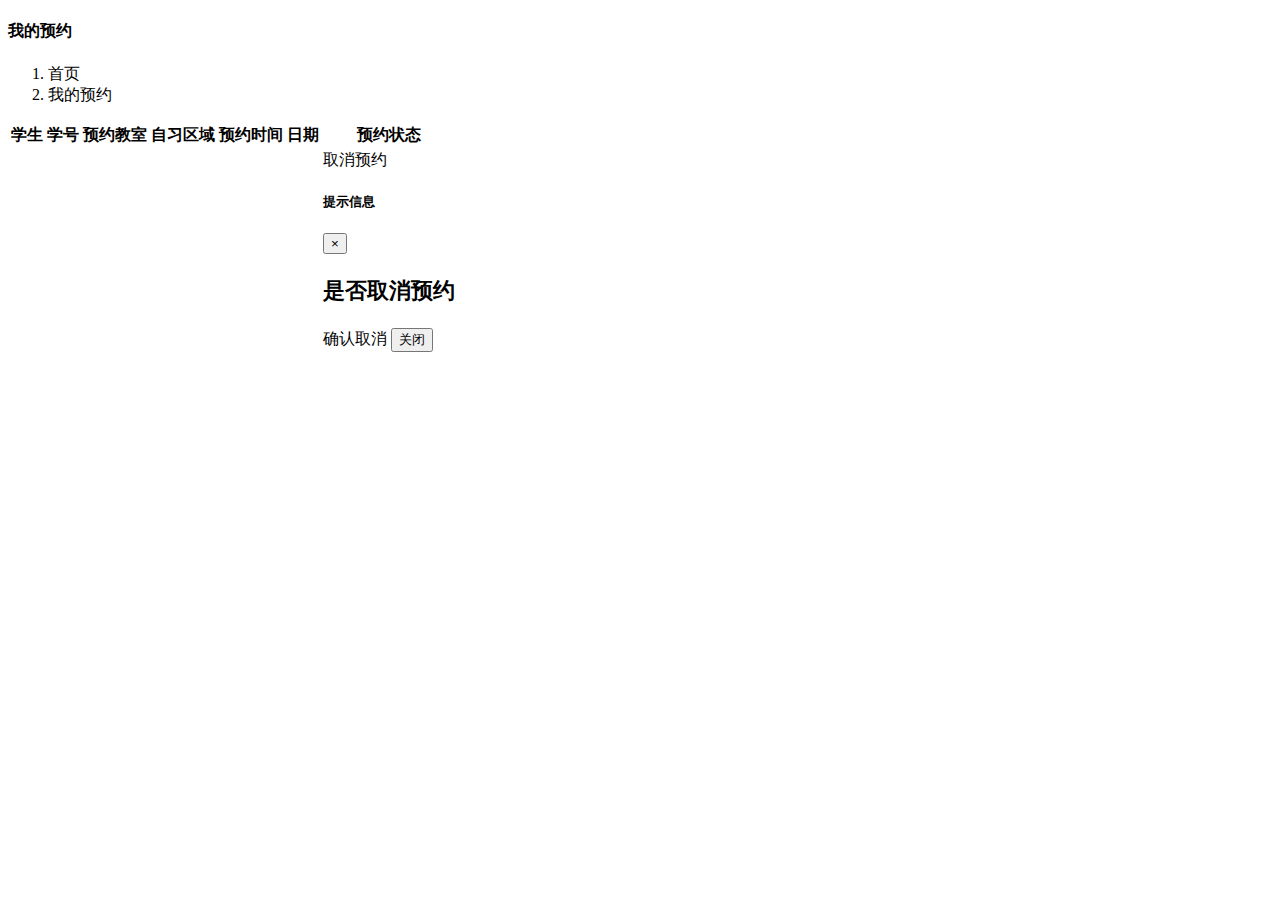
<file: src/main/resources/templates/user_reservation.html>
<!DOCTYPE html>
<html lang="en" xmlns:th="http://www.thymeleaf.org">

<head>
    <meta charset="utf-8">
    <meta http-equiv="X-UA-Compatible" content="IE=edge">
    <meta name="viewport" content="width=device-width, initial-scale=1">
    <title>学生预约管理-自习预约管理系统</title>
    <!-- Favicon icon -->
    <link rel="icon" type="image/png" href="assets/images/favicon-32x32.png">
    <!-- Base Styling  -->
    <link rel="stylesheet" th:href="@{/assets/main/css/fonts.css}">
    <link rel="stylesheet" th:href="@{/assets/main/css/style.css}">
</head>

<body>
<div id="main-wrapper" class="show">

    <!--        &lt;!&ndash; start logo components &ndash;&gt;-->
    <!--        <div th:replace="~{commons/common::banner_logo}"></div>-->
    <!--        &lt;!&ndash; End logo components &ndash;&gt;-->


    <!-- start section sidebar -->
    <div th:replace="~{commons/common::student_sidebar}"></div>
    <!-- End section sidebar -->


    <!-- start section header -->
    <div th:replace="~{commons/common::header}"></div>
    <!-- End section header -->


    <!-- start section content -->
    <div class="content-body">
        <div class="warper container-fluid">
            <div class="new_appointment main_container">
                <div class="row page-titles mx-0">
                    <div class="col-sm-6 p-md-0">
                        <div class="welcome-text">
                            <h4 class="text-primary">我的预约</h4>
                        </div>
                    </div>
                    <div class="col-sm-6 p-md-0 justify-content-sm-end mt-2 mt-sm-0 d-flex">
                        <ol class="breadcrumb">
                            <li class="breadcrumb-item"><a th:href="@{/student_index}">首页</a></li>
                            <li class="breadcrumb-item active"><a th:href="@{/user_reservation}">我的预约</a>
                            </li>
                        </ol>
                    </div>
                </div>
                <div class="row">
                    <div class="col-md-12">
                        <div class="card shadow">
                            <div class="card-body">
                                <div class="table-responsive">
                                    <table id="example1" class="display nowrap">
                                        <thead>
                                        <tr>
                                            <th>学生</th>
                                            <th>学号</th>
                                            <th>预约教室</th>
                                            <th>自习区域</th>
                                            <th>预约时间</th>
                                            <th>日期</th>
                                            <th>预约状态</th>
                                        </tr>
                                        </thead>
                                        <tbody>
                                        <div th:each="student:${students}">
                                            <tr th:each="studentReservation:${student.getStudentReservations()}">
                                                <td th:text="${student.getS_name()}"></td>
                                                <td th:text="${studentReservation.getS_id()}"></td>
                                                <td th:text="${studentReservation.getRoom_name()}"></td>
                                                <td th:text="${studentReservation.getBuilding_id()}"></td>
                                                <td th:text="${studentReservation.getRoomAvailableTimeInfo().getTimeTable().getTime_begin()}
                                                        + '——'
                                                        + ${studentReservation.getRoomAvailableTimeInfo().getTimeTable().getTime_end()}"></td>
                                                <td th:text="${studentReservation.getReservation_date()}"></td>
                                                <td class="text-start">
                                                    <span th:class="${studentReservation.getState()=='预约成功'?'badge badge-success':'badge badge-danger'}" th:text="${studentReservation.getState()}"></span>
                                                    <span type="button" class="badge badge-warning edit" data-bs-toggle='modal' th:attr="data-bs-target='#modal-cancel'+${studentReservation.getRoom_name()}+${studentReservation.getTime_id()}" >
                                                        取消预约
                                                    </span>

                                                    <div class="modal fade" th:attr="id='modal-cancel'+${studentReservation.getRoom_name()}+${studentReservation.getTime_id()}"  tabindex="-1" role="dialog" aria-labelledby="modal-title-edit-modal">
                                                        <div class="modal-dialog modal-dialog-centered"
                                                             role="document">
                                                            <div class="modal-content">
                                                                <div class="modal-header">
                                                                    <h5 class="modal-title">
                                                                        提示信息
                                                                    </h5>
                                                                    <button type="button" class="close"
                                                                            data-bs-dismiss="modal" aria-label="Close"><span
                                                                            aria-hidden="true">&times;</span></button>
                                                                </div>
                                                                <div class="modal-body top-info">
                                                                    <p style="font-size: 22px;font-weight: bold">是否取消预约</p>
                                                                </div>
                                                                <div class="modal-footer">
                                                                    <a type="button" class="btn badge-primary" th:href="@{/cancel_reservation(s_id=${studentReservation.getS_id()},room_id=${studentReservation.getRoom_id()},time_id=${studentReservation.getTime_id()},reservation_date=${studentReservation.getReservation_date()},building_id=${studentReservation.getBuilding_id()})}">确认取消
                                                                    </a>
                                                                    <button type="button" class="btn btn-danger"
                                                                            data-bs-dismiss="modal">关闭
                                                                    </button>
                                                                </div>
                                                            </div>
                                                        </div>
                                                    </div>
                                                </td>
                                            </tr>
                                        </div>
                                        </tbody>
                                    </table>
                                </div>
                            </div>
                        </div>
                    </div>
                </div>
            </div>
        </div>
    </div>
    <!-- End section content -->
</div>




<!-- JQuery v3.5.1 -->
<script th:src="@{/assets/plugins/jquery/jquery.min.js}"></script>

<!-- popper js -->
<script th:src="@{assets/plugins/popper/popper.min.js}"></script>

<!-- Bootstrap -->
<script th:src="@{assets/plugins/bootstrap/js/bootstrap.min.js}"></script>

<!-- Moment -->
<script th:src="@{assets/plugins/moment/moment.min.js}"></script>

<!-- Date Range Picker -->
<script th:src="@{assets/plugins/daterangepicker/daterangepicker.min.js}"></script>

<!-- Datatable -->
<script th:src="@{assets/plugins/datatables/jquery.dataTables.min.js}"></script>
<script th:src="@{/assets/js/init-tdatatable.js}"></script>

<!-- Main Custom JQuery -->
<script th:src="@{assets/js/toggleFullScreen.js}"></script>
<script th:src="@{assets/js/main.js}"></script>

</body>

</html>
</file>
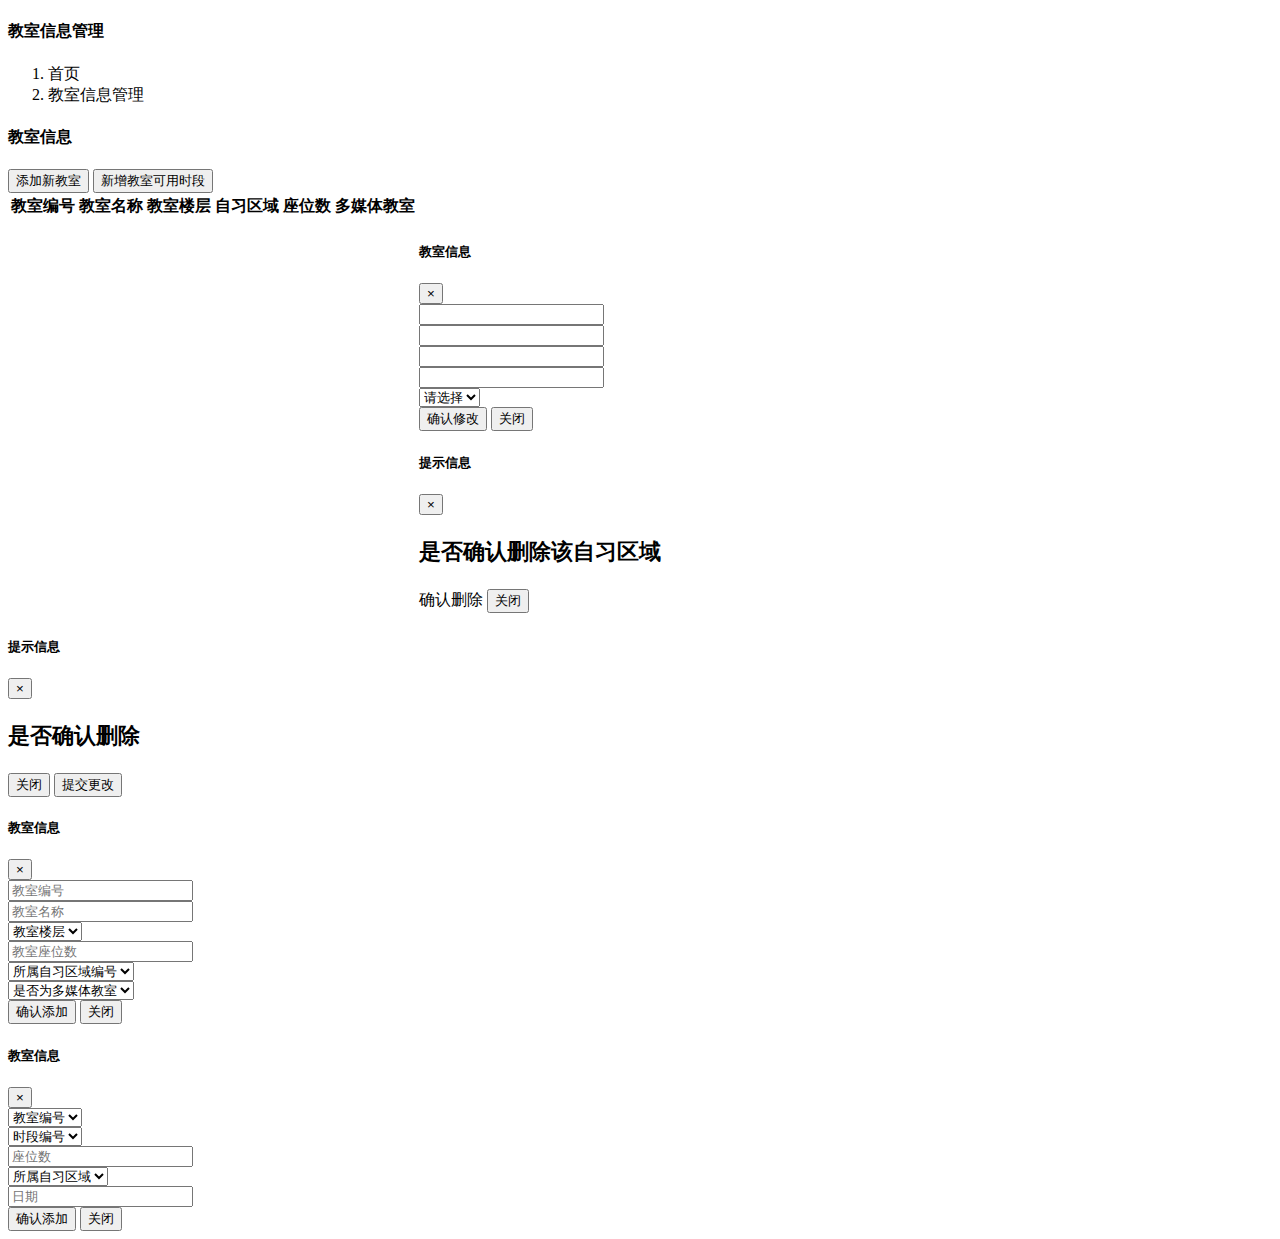
<file: src/main/resources/templates/classroom/all_classroom.html>
<!DOCTYPE html>
<html lang="en" xmlns:th="http://www.thymeleaf.org">

<head>
    <meta charset="utf-8">
    <meta http-equiv="X-UA-Compatible" content="IE=edge">
    <meta name="viewport" content="width=device-width, initial-scale=1">
    <title>教室信息管理-自习预约管理系统</title>
    <!-- Favicon icon -->
    <link rel="icon" type="image/png" th:href="@{/assets/images/favicon-32x32.png}">
    <link rel="stylesheet" th:href="@{/assets/main/css/fonts.css}">
    <link rel="stylesheet" th:href="@{/assets/main/css/style.css}">

</head>

<body>
<div id="main-wrapper" class="show">


    <!-- start section sidebar -->
    <div th:replace="~{commons/common::sidebar(active='all_classroom')}"></div>
    <!-- End section sidebar -->


    <!-- start section header -->
    <div th:replace="~{commons/common::header}"></div>
    <!-- End section header -->


    <!-- start section content -->
    <div class="content-body">
        <div class="warper container-fluid">
            <div class="all-patients main_container">
                <div class="row page-titles mx-0">
                    <div class="col-sm-6 p-md-0">
                        <div class="welcome-text">
                            <h4 class="text-primary">教室信息管理</h4>
                        </div>
                    </div>
                    <div class="col-sm-6 p-md-0 justify-content-sm-end mt-2 mt-sm-0 d-flex">
                        <ol class="breadcrumb">
                            <li class="breadcrumb-item"><a th:href="@{/index}">首页</a></li>
                            <li class="breadcrumb-item active"><a th:href="@{/all_classroom}">教室信息管理</a></li>
                        </ol>
                    </div>
                </div>
                <div class="row">
                    <div class="col-lg-12">
                        <div class="card">
                            <div class="card-header fix-card">
                                <div class="row">
                                    <div class="col-8">
                                        <h4 class="card-title"> 教室信息 </h4>
                                    </div>
                                    <!--  回头弄个下拉框-->
                                    <div class="col-4 form-group text-end">
                                        <button type="button" data-bs-toggle='modal'
                                                data-bs-target='#modal-add-classroom' class="btn btn-primary">添加新教室
                                        </button>
                                        <button type="button" data-bs-toggle='modal'
                                                data-bs-target='#modal-add-classroom-available' class="btn btn-primary">
                                            新增教室可用时段
                                        </button>
                                    </div>
                                </div>
                            </div>
                            <div class="card-body">
                                <div class="table-responsive">
                                    <table id="example1" class="display nowrap">
                                        <thead>
                                        <tr>
                                            <th>教室编号</th>
                                            <th>教室名称</th>
                                            <th>教室楼层</th>
                                            <th>自习区域</th>
                                            <th>座位数</th>
                                            <th>多媒体教室</th>
                                            <th></th>
                                        </tr>
                                        </thead>
                                        <tbody>

                                        <tr th:each="classroom:${classrooms}">
                                            <td th:text="${classroom.getRoom_id()}"></td>
                                            <td th:text="${classroom.getRoom_name()}"></td>
                                            <td th:text="${classroom.getRoom_floor()}"></td>
                                            <td th:text="${classroom.getT_building().getBuilding_name()}"></td>
                                            <td th:text="${classroom.getAvailable_seat()}"></td>
                                            <td th:text="${classroom.getIs_multimedia_room()}"></td>
                                            <td>
                                                <a data-bs-toggle='modal'
                                                   th:attr="data-bs-target='#modal-edit'+${classroom.getRoom_id()}"
                                                   class='mr-4'>
                                                    <span class='fas fa-pencil-alt'></span>
                                                </a>
                                                <a data-bs-toggle='modal'
                                                   th:attr="data-bs-target='#modal-delete-classroom'+${classroom.getRoom_id()}"
                                                   class='mr-4'>
                                                    <span class='fas fa-trash-alt'></span>
                                                </a>

                                                <div class="modal fade"
                                                     th:attr="id='modal-edit'+${classroom.getRoom_id()}" tabindex="-1"
                                                     aria-labelledby="modal-title-edit-row" aria-hidden="true">
                                                    <form class="modal-dialog modal-lg"
                                                          th:action="@{/updateClassroomInfo}">
                                                        <div class="modal-content">
                                                            <div class="modal-header">
                                                                <h5 class="modal-title" id="modal-title-edit-row">
                                                                    教室信息</h5>
                                                                <button type="button" class="close"
                                                                        data-bs-dismiss="modal" aria-label="Close">
                                                                    <span aria-hidden="true">&times;</span>
                                                                </button>
                                                            </div>
                                                            <div class="modal-body">
                                                                <div class="container-fluid">
                                                                    <div class="row">
                                                                        <div class="basic-form">
                                                                            <form>
                                                                                <div class="row">
                                                                                    <div class="col-xl-4">
                                                                                        <div class="form-group">
                                                                                            <input type="text"
                                                                                                   class="form-control"
                                                                                                   th:title="教室编号"
                                                                                                   th:placeholder="教室编号"
                                                                                                   th:value="${classroom.getRoom_id()}"
                                                                                                   readonly
                                                                                                   name="room_id">
                                                                                        </div>
                                                                                    </div>
                                                                                    <div class="col-xl-4">
                                                                                        <div class="form-group">
                                                                                            <input type="text"
                                                                                                   class="form-control"
                                                                                                   th:title="教室名称"
                                                                                                   th:placeholder="教室名称"
                                                                                                   th:value="${classroom.getRoom_name()}"
                                                                                                   name="room_name">
                                                                                        </div>
                                                                                    </div>
                                                                                    <div class="col-xl-4">
                                                                                        <div class="form-group">
                                                                                            <input type="text"
                                                                                                   class="form-control"
                                                                                                   th:title="教室楼层"
                                                                                                   th:placeholder="教室楼层"
                                                                                                   th:value="${classroom.getRoom_floor()}"
                                                                                                   name="room_floor">
                                                                                        </div>
                                                                                    </div>
                                                                                </div>
                                                                                <div class="row">
                                                                                    <div class="col-xl-4">
                                                                                        <div class="form-group row">
                                                                                            <div class="col-lg-12">
                                                                                                <input type="text"
                                                                                                       class="form-control"
                                                                                                       th:title="教室座位数"
                                                                                                       th:placeholder="教室座位数"
                                                                                                       th:value="${classroom.getAvailable_seat()}"
                                                                                                       name="available_seat">
                                                                                            </div>
                                                                                        </div>
                                                                                    </div>
                                                                                    <div class="col-xl-4">
                                                                                        <div class="form-group row">
                                                                                            <div class="col-lg-12">
                                                                                                <select class="form-control form-select"
                                                                                                        title="是否为多媒体教室"
                                                                                                        name="is_multimedia_room">
                                                                                                    <option value=""
                                                                                                            style="display: none">
                                                                                                        请选择
                                                                                                    </option>
                                                                                                    <option>是</option>
                                                                                                    <option>否</option>
                                                                                                </select>
                                                                                            </div>
                                                                                        </div>
                                                                                    </div>
                                                                                </div>
                                                                            </form>
                                                                        </div>
                                                                    </div>
                                                                </div>
                                                            </div>
                                                            <div class="modal-footer">
                                                                <button type="submit" class="btn btn-primary"
                                                                        data-bs-dismiss="modal">确认修改
                                                                </button>
                                                                <button type="button" class="btn btn-danger"
                                                                        data-bs-dismiss="modal">关闭
                                                                </button>
                                                            </div>
                                                        </div>
                                                    </form>
                                                </div>
                                                <div class="modal fade"
                                                     th:attr="id='modal-delete-classroom'+${classroom.getRoom_id()}"
                                                     tabindex="-1" role="dialog"
                                                     aria-labelledby="modal-title-edit-modal">
                                                    <div class="modal-dialog modal-dialog-centered" role="document">
                                                        <div class="modal-content">
                                                            <div class="modal-header">
                                                                <h5 class="modal-title">
                                                                    提示信息
                                                                </h5>
                                                                <button type="button" class="close"
                                                                        data-bs-dismiss="modal" aria-label="Close"><span
                                                                        aria-hidden="true">&times;</span></button>
                                                            </div>
                                                            <div class="modal-body top-info">
                                                                <p style="font-size: 22px;font-weight: bold">
                                                                    是否确认删除该自习区域</p>
                                                            </div>
                                                            <div class="modal-footer">
                                                                <a type="button" class="btn badge-primary"
                                                                   th:href="@{/classroom_delete(room_id=${classroom.getRoom_id()})}">
                                                                    确认删除
                                                                </a>
                                                                <button type="button" class="btn btn-danger"
                                                                        data-bs-dismiss="modal">
                                                                    关闭
                                                                </button>
                                                            </div>
                                                        </div>
                                                    </div>
                                                </div>
                                            </td>
                                        </tr>
                                        </tbody>
                                    </table>
                                </div>
                                <p style="color: red" th:text="${msg}" th:if="${not #strings.isEmpty(msg)}"
                                   class="text-center"></p>
                            </div>
                        </div>
                    </div>
                </div>
            </div>
        </div>
    </div>
    <!-- End section content -->


</div>


<!-- Modal -->

<form class="modal fade" id="modal-delete" tabindex="-1"
      role="dialog" aria-labelledby="modal-title-edit-modal" th:action="@{/all_classroom_delete}">
    <div class="modal-dialog modal-dialog-centered"
         role="document">
        <div class="modal-content">
            <div class="modal-header">
                <h5 class="modal-title">
                    提示信息
                </h5>
                <button type="button" class="close"
                        data-bs-dismiss="modal" aria-label="Close"><span
                        aria-hidden="true">&times;</span></button>
            </div>
            <div class="modal-body top-info">
                <p style="font-size: 22px;font-weight: bold">是否确认删除</p>
            </div>
            <div class="modal-footer">
                <button type="button" class="btn btn-default" data-dismiss="modal">关闭
                </button>
                <button type="button" class="btn btn-primary">
                    提交更改
                </button>
            </div>
        </div>
    </div>
</form>

<div class="modal fade" id='modal-add-classroom' tabindex="-1" aria-labelledby="modal-title-edit-row"
     aria-hidden="true">
    <form class="modal-dialog modal-lg" th:action="@{/add_new_classroom}">
        <div class="modal-content">
            <div class="modal-header">
                <h5 class="modal-title">教室信息</h5>
                <button type="button" class="close" data-bs-dismiss="modal" aria-label="Close">
                    <span aria-hidden="true">&times;</span>
                </button>
            </div>
            <div class="modal-body">
                <div class="container-fluid">
                    <div class="row">
                        <div class="basic-form">
                            <form>
                                <div class="row">
                                    <div class="col-xl-4">
                                        <div class="form-group">
                                            <input type="text" class="form-control" placeholder="教室编号"
                                                   name="room_id">
                                        </div>
                                    </div>
                                    <div class="col-xl-4">
                                        <div class="form-group">
                                            <input type="text" class="form-control" placeholder="教室名称"
                                                   name="room_name">
                                        </div>
                                    </div>
                                    <div class="col-xl-4">
                                        <div class="form-group">
                                            <select class="form-control form-select" name="room_floor">
                                                <option value="" style="display: none">教室楼层</option>
                                                <option>1</option>
                                                <option>2</option>
                                                <option>3</option>
                                                <option>4</option>
                                            </select>
                                        </div>
                                    </div>
                                </div>
                                <div class="row">
                                    <div class="col-xl-4">
                                        <div class="form-group row">
                                            <div class="col-lg-12">
                                                <input type="text" class="form-control" placeholder="教室座位数"
                                                       name="available_seat">
                                            </div>
                                        </div>
                                    </div>
                                    <div class="col-xl-4">
                                        <div class="form-group row">
                                            <div class="col-lg-12">
                                                <select class="form-control form-select" name="building_id">
                                                    <option value="" style="display: none">所属自习区域编号</option>
                                                    <option>1</option>
                                                    <option>2</option>
                                                    <option>3</option>
                                                    <option>4</option>
                                                </select>
                                            </div>
                                        </div>
                                    </div>
                                    <div class="col-xl-4">
                                        <div class="form-group row">
                                            <div class="col-lg-12">
                                                <select class="form-control form-select" name="is_multimedia_room">
                                                    <option value="" style="display: none">是否为多媒体教室</option>
                                                    <option>是</option>
                                                    <option>否</option>
                                                </select>
                                            </div>
                                        </div>
                                    </div>
                                </div>
                            </form>
                        </div>
                    </div>
                </div>
            </div>
            <div class="modal-footer">
                <button type="submit" class="btn btn-primary" data-bs-dismiss="modal">确认添加</button>
                <button type="button" class="btn btn-danger" data-bs-dismiss="modal">关闭</button>
            </div>
        </div>
    </form>
</div>

<div class="modal fade" id='modal-add-classroom-available' tabindex="-1" aria-labelledby="modal-title-edit-row"
     aria-hidden="true">
    <form class="modal-dialog modal-lg" th:action="@{/add_new_classroom_available}">
        <div class="modal-content">
            <div class="modal-header">
                <h5 class="modal-title">教室信息</h5>
                <button type="button" class="close" data-bs-dismiss="modal" aria-label="Close">
                    <span aria-hidden="true">&times;</span>
                </button>
            </div>
            <div class="modal-body">
                <div class="container-fluid">
                    <div class="row">
                        <div class="basic-form">
                            <form>
                                <div class="row">

                                    <div class="col-xl-6">
                                        <div class="form-group">
                                            <select class="form-control form-select" name="room_id">
                                                <option value="" style="display: none">教室编号</option>
                                                <option>1</option>
                                                <option>2</option>
                                                <option>3</option>
                                                <option>4</option>
                                            </select>
                                        </div>
                                    </div>
                                    <div class="col-xl-6">
                                        <div class="form-group">
                                            <select class="form-control form-select" name="time_id">
                                                <option value="" style="display: none">时段编号</option>
                                                <option>1</option>
                                                <option>2</option>
                                                <option>3</option>
                                                <option>4</option>
                                                <option>5</option>
                                                <option>6</option>
                                                <option>7</option>
                                                <option>8</option>
                                                <option>9</option>
                                                <option>10</option>
                                                <option>11</option>
                                                <option>12</option>
                                            </select>
                                        </div>
                                    </div>
                                    <div class="col-xl-6">
                                        <div class="form-group row">
                                            <div class="form-group">
                                                <input type="text" class="form-control" placeholder="座位数"
                                                       name="available_num">
                                            </div>
                                        </div>
                                    </div>

                                </div>
                                <div class="row">
                                    <div class="col-xl-4">
                                        <div class="form-group">
                                            <select class="form-control form-select" name="building_id">
                                                <option value="" style="display: none">所属自习区域</option>
                                                <option>1</option>
                                                <option>2</option>
                                            </select>
                                        </div>
                                    </div>
                                    <div class="col-xl-4">
                                        <div class="form-group row">
                                            <div class="form-group">
                                                <input type="text" class="form-control" placeholder="日期"
                                                       name="available_date">
                                            </div>
                                        </div>
                                    </div>
                                    <div class="col-xl-4">
                                    </div>
                                </div>
                            </form>
                        </div>
                    </div>
                </div>
            </div>
            <div class="modal-footer">
                <button type="submit" class="btn btn-primary" data-bs-dismiss="modal">确认添加</button>
                <button type="button" class="btn btn-danger" data-bs-dismiss="modal">关闭</button>
            </div>
        </div>
    </form>
</div>
<!--End Modal -->

<!-- JQuery v3.5.1 -->
<script th:src="@{/assets/plugins/jquery/jquery.min.js}"></script>

<!-- popper js -->
<script th:src="@{/assets/plugins/popper/popper.min.js}"></script>

<!-- Bootstrap -->
<script th:src="@{/assets/plugins/bootstrap/js/bootstrap.min.js}"></script>

<!-- Moment -->
<script th:src="@{/assets/plugins/moment/moment.min.js}"></script>

<!-- Date Range Picker -->
<script th:src="@{/assets/plugins/daterangepicker/daterangepicker.min.js}"></script>

<!-- Datatable -->
<script th:src="@{/assets/plugins/datatables/jquery.dataTables.min.js}"></script>
<script th:src="@{/assets/js/init-tdatatable.js}"></script>

<!-- Main Custom JQuery -->
<script th:src="@{/assets/js/toggleFullScreen.js}"></script>
<script th:src="@{/assets/js/main.js}"></script>

</body>

</html>
</file>
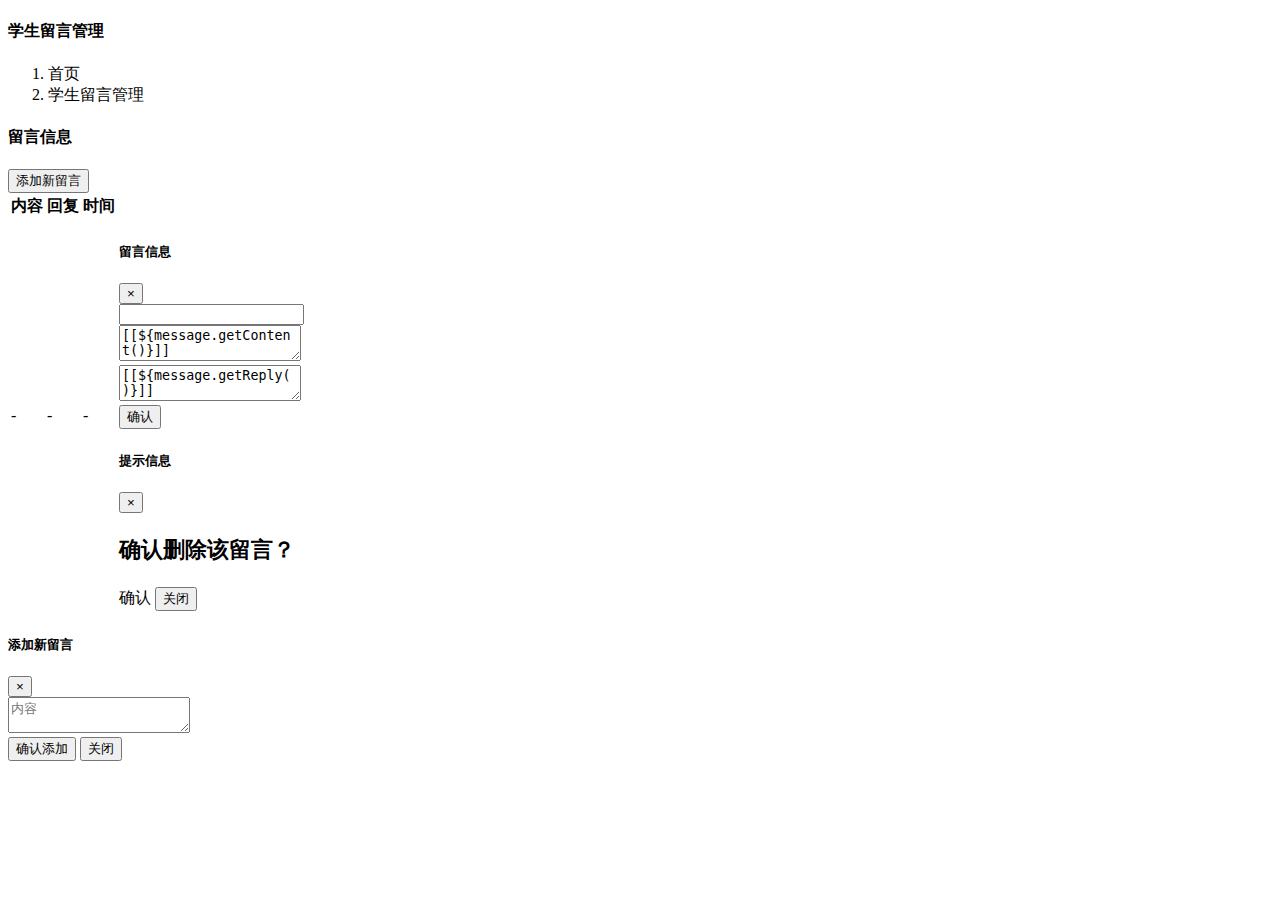
<file: src/main/resources/templates/message/student_message.html>
﻿<!DOCTYPE html>
<html lang="en" xmlns:th="http://www.thymeleaf.org">

<head>
    <meta charset="utf-8">
    <meta http-equiv="X-UA-Compatible" content="IE=edge">
    <meta name="viewport" content="width=device-width, initial-scale=1">
    <title>学生留言管理-自习预约管理系统</title>
    <!-- Favicon icon -->
    <link rel="icon" type="image/png" href="assets/images/favicon-32x32.png">
    <!-- Base Styling  -->
    <link rel="stylesheet" th:href="@{/assets/main/css/fonts.css}">
    <link rel="stylesheet" th:href="@{/assets/main/css/style.css}">
</head>

<body>
<div id="main-wrapper" class="show">



    <!-- start section sidebar -->
    <div th:replace="~{commons/common::student_sidebar(active='student_message')}"></div>
    <!-- End section sidebar -->


    <!-- start section header -->
    <div th:replace="~{commons/common::header}"></div>
    <!-- End section header -->


    <!-- start section content -->
    <div class="content-body">
        <div class="warper container-fluid">
            <div class="new_appointment main_container">
                <div class="row page-titles mx-0">
                    <div class="col-sm-6 p-md-0">
                        <div class="welcome-text">
                            <h4 class="text-primary">学生留言管理</h4>
                        </div>
                    </div>
                    <div class="col-sm-6 p-md-0 justify-content-sm-end mt-2 mt-sm-0 d-flex">
                        <ol class="breadcrumb">
                            <li class="breadcrumb-item"><a th:href="@{/index}">首页</a></li>
                            <li class="breadcrumb-item active"><a th:href="@{/student_message}">学生留言管理</a>
                            </li>
                        </ol>
                    </div>
                </div>
                <div class="row">
                    <div class="col-lg-12">
                        <div class="card">
                            <div class="card-header fix-card">
                                <div class="row">
                                    <div class="col-8">
                                        <h4 class="card-title"> 留言信息 </h4>
                                    </div>
                                    <div class="col-4 form-group text-end">
                                        <button type="button" class="btn btn-primary" data-bs-toggle='modal'
                                                data-bs-target='#modal-add-message'>添加新留言
                                        </button>
                                    </div>
                                </div>
                            </div>
                            <div class="card-body">
                                <div class="table-responsive">
                                    <table id="example1" class="display nowrap" style="table-layout:fixed">
                                        <thead>
                                        <tr>
                                            <th>内容</th>
                                            <th>回复</th>
                                            <th>时间</th>
                                            <th></th>
                                        </tr>
                                        </thead>
                                        <tbody>
                                        <tr th:each="message:${messages}">
                                            <td style="overflow:hidden;text-overflow: ellipsis;"
                                                th:title="${message.getContent()}"
                                                th:text="${message.getContent()}">-</td>
                                            <td style="overflow:hidden;text-overflow: ellipsis;"
                                                th:title="${message.getReply()}"
                                                th:text="${message.getReply()}">-</td>
                                            <td th:text="${#dates.format(message.getTime(), 'yyyy-MM-dd HH:mm:ss')}">-</td>
                                            <td>
                                                <a data-bs-toggle='modal'
                                                   th:attr="data-bs-target='#modal-view-own-message'+${message.getId()}"
                                                   class='mr-4'>
                                                    <span class='fas fa-eye'></span>
                                                </a>

                                                <a data-bs-toggle='modal'
                                                   th:attr="data-bs-target='#modal-delete-own-message'+${message.getId()}"
                                                   class='mr-4'>
                                                    <span class='fas fa-trash-alt'></span>
                                                </a>
                                                <div class="modal fade"
                                                     th:attr="id='modal-view-own-message'+${message.getId()}"
                                                     tabindex="-1"
                                                     aria-labelledby="modal-title-edit-row" aria-hidden="true">
                                                    <form class="modal-dialog modal-lg" th:action="@{/update-own_message}">
                                                        <div class="modal-content">
                                                            <div class="modal-header">
                                                                <h5 class="modal-title" id="modal-title-edit-row">
                                                                    留言信息</h5>
                                                                <button type="button" class="close"
                                                                        data-bs-dismiss="modal" aria-label="Close">
                                                                    <span aria-hidden="true">&times;</span>
                                                                </button>
                                                            </div>
                                                            <div class="modal-body">
                                                                <div class="container-fluid">
                                                                    <div class="row">
                                                                        <div class="basic-form">
                                                                            <form>
                                                                                <div class="row" hidden="hidden">
                                                                                    <div class="col-xl-4">
                                                                                        <div class="form-group">
                                                                                            <input type="text"
                                                                                                   class="form-control"
                                                                                                   th:placeholder="留言ID"
                                                                                                   th:value="${message.getId()}"
                                                                                                   readonly
                                                                                                   th:name="id">
                                                                                        </div>
                                                                                    </div>
                                                                                </div>
                                                                                <div class="row" hidden="hidden">
                                                                                    <div class="col-xl-4">
                                                                                        <div class="form-group">
                                                                                            <input type="text"
                                                                                                   class="form-control"
                                                                                                   th:placeholder="学生ID"
                                                                                                   th:value="${message.getS_id()}"
                                                                                                   readonly
                                                                                                   th:name="s_id">
                                                                                        </div>
                                                                                    </div>
                                                                                </div>
                                                                                <div class="row" th:hidden="${session.login_user.getS_id() != 'admin'}">
                                                                                    <div class="col-xl-4">
                                                                                        <div class="form-group">
                                                                                            <input type="text"
                                                                                                   class="form-control"
                                                                                                   th:title="学生姓名"
                                                                                                   th:placeholder="学生姓名"
                                                                                                   th:value="${message.getS_name()}"
                                                                                                   readonly
                                                                                                   th:name="s_name">
                                                                                        </div>
                                                                                    </div>
                                                                                </div>
                                                                                <div class="row">
                                                                                    <div class="col-xl-12">
                                                                                        <div class="form-group">
                                                                                                <textarea
                                                                                                        class="form-control"
                                                                                                        th:readonly="${session.login_user.getS_id() != 'admin'}"
                                                                                                        th:title="留言内容"
                                                                                                        th:placeholder="留言内容"
                                                                                                        th:inline="text"
                                                                                                        th:name="content">[[${message.getContent()}]]</textarea>
                                                                                        </div>
                                                                                    </div>
                                                                                </div>
                                                                                <div class="row">
                                                                                    <div class="col-xl-12">
                                                                                        <div class="form-group">
                                                                                                <textarea
                                                                                                        class="form-control"
                                                                                                        th:readonly="${session.login_user.getS_id() != 'admin'}"
                                                                                                        th:title="留言回复"
                                                                                                        th:placeholder="留言回复"
                                                                                                        th:inline="text"
                                                                                                        th:name="reply">[[${message.getReply()}]]</textarea>
                                                                                        </div>
                                                                                    </div>
                                                                                </div>
                                                                            </form>
                                                                        </div>
                                                                    </div>
                                                                </div>
                                                            </div>
                                                            <div class="modal-footer">
<!--                                                                <button type="submit" class="btn btn-primary"-->
<!--                                                                        data-bs-dismiss="modal">确认修改-->
<!--                                                                </button>-->
                                                                <button type="button" class="btn btn-primary"
                                                                        data-bs-dismiss="modal">确认
                                                                </button>
                                                            </div>
                                                        </div>
                                                    </form>
                                                </div>
                                                <div class="modal fade"
                                                     th:attr="id='modal-delete-own-message'+${message.getId()}"
                                                     tabindex="-1"
                                                     role="dialog" aria-labelledby="modal-title-edit-modal">
                                                    <div class="modal-dialog modal-dialog-centered" role="document">
                                                        <div class="modal-content">
                                                            <div class="modal-header">
                                                                <h5 class="modal-title">
                                                                    提示信息
                                                                </h5>
                                                                <button type="button" class="close"
                                                                        data-bs-dismiss="modal" aria-label="Close"><span
                                                                        aria-hidden="true">&times;</span></button>
                                                            </div>
                                                            <div class="modal-body top-info">
                                                                <p style="font-size: 22px;font-weight: bold">
                                                                    确认删除该留言？</p>
                                                            </div>
                                                            <div class="modal-footer">
                                                                <a type="button" class="btn badge-primary"
                                                                   th:href="@{/delete_own_message(id=${message.getId()})}">
                                                                    确认
                                                                </a>
                                                                <button type="button" class="btn btn-danger"
                                                                        data-bs-dismiss="modal">
                                                                    关闭
                                                                </button>
                                                            </div>
                                                        </div>
                                                    </div>
                                                </div>
                                            </td>
                                        </tr>
                                        </tbody>
                                    </table>
                                </div>
                            </div>
                        </div>
                    </div>
                </div>
            </div>
        </div>
    </div>
    <!-- End section content -->


</div>


<!-- Modal -->
<div class="modal fade" id="modal-add-message" tabindex="-1" aria-labelledby="modal-title-edit-row" aria-hidden="true">
    <form class="modal-dialog modal-lg" th:action="@{/add_message}">
        <div class="modal-content">
            <div class="modal-header">
                <h5 class="modal-title" id="modal-add-message-row">添加新留言</h5>
                <button type="button" class="close" data-bs-dismiss="modal" aria-label="Close">
                    <span aria-hidden="true">&times;</span>
                </button>
            </div>
            <div class="modal-body">
                <div class="container-fluid">
                    <div class="row">
                        <div class="basic-form">
                            <form>
                                <div class="row">
                                    <div class="col-xl-12">
                                        <div class="form-group">
                                            <textarea class="form-control" placeholder="内容" name="content"></textarea>
                                        </div>
                                    </div>
                                </div>
                            </form>
                        </div>
                    </div>
                </div>
            </div>
            <div class="modal-footer">
                <button type="submit" class="btn btn-primary" data-bs-dismiss="modal">确认添加</button>
                <button type="button" class="btn btn-danger" data-bs-dismiss="modal">关闭</button>
            </div>
        </div>
    </form>
</div>
<!--End Modal -->


<!-- JQuery v3.5.1 -->
<script th:src="@{/assets/plugins/jquery/jquery.min.js}"></script>

<!-- popper js -->
<script th:src="@{assets/plugins/popper/popper.min.js}"></script>

<!-- Bootstrap -->
<script th:src="@{assets/plugins/bootstrap/js/bootstrap.min.js}"></script>

<!-- Moment -->
<script th:src="@{assets/plugins/moment/moment.min.js}"></script>

<!-- Date Range Picker -->
<script th:src="@{assets/plugins/daterangepicker/daterangepicker.min.js}"></script>

<!-- Datatable -->
<script th:src="@{assets/plugins/datatables/jquery.dataTables.min.js}"></script>
<script th:src="@{/assets/js/init-tdatatable.js}"></script>

<!-- Main Custom JQuery -->
<script th:src="@{assets/js/toggleFullScreen.js}"></script>
<script th:src="@{assets/js/main.js}"></script>

</body>

</html>
</file>
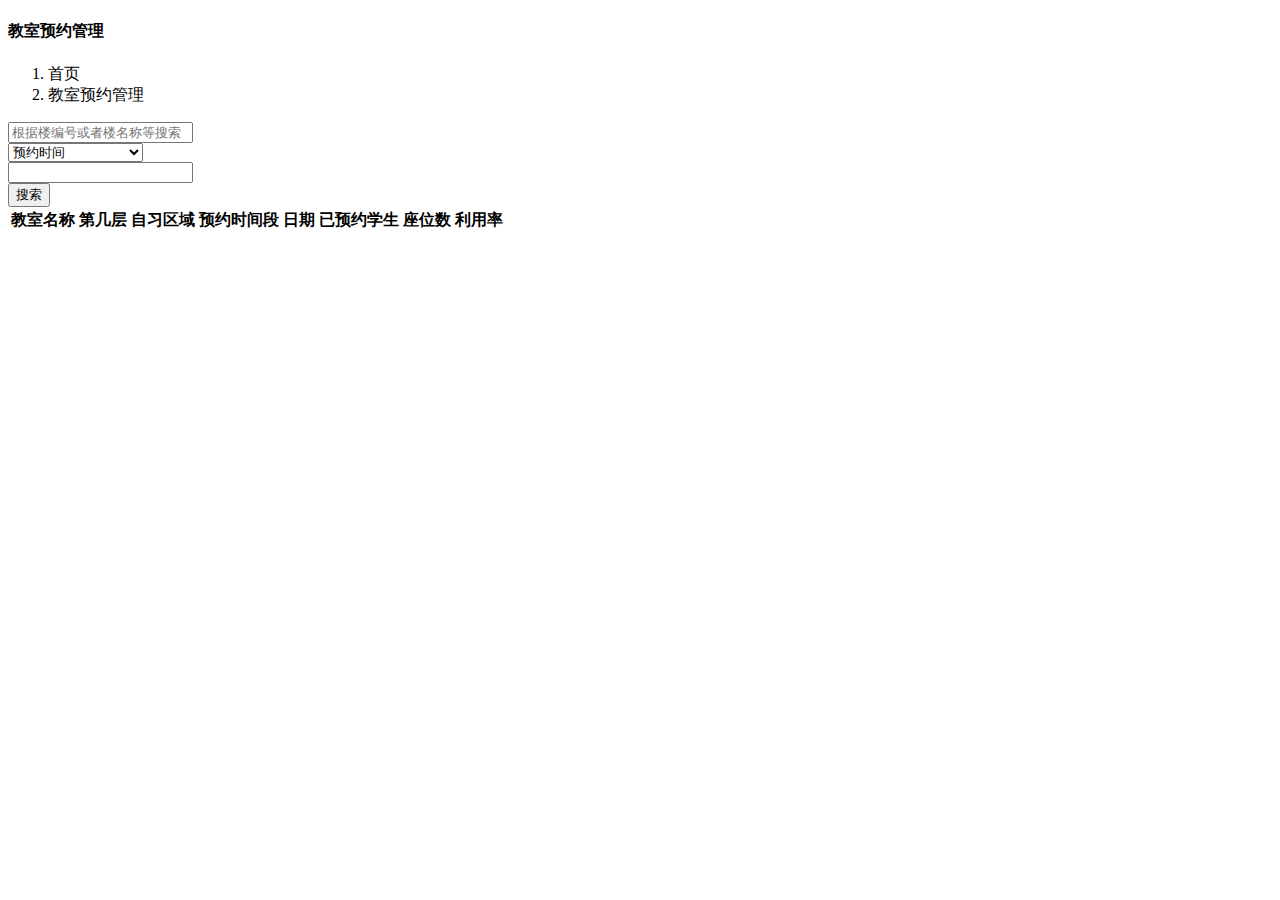
<file: src/main/resources/templates/reservation/all_classroom_reservation.html>
<!DOCTYPE html>
<html lang="en" xmlns:th="http://www.thymeleaf.org">

<head>
    <meta charset="utf-8">
    <meta http-equiv="X-UA-Compatible" content="IE=edge">
    <meta name="viewport" content="width=device-width, initial-scale=1">
    <title>教室预约管理-自习预约管理系统</title>
    <!-- Favicon icon -->
    <link rel="icon" type="image/png" href="assets/images/favicon-32x32.png">
    <!-- Base Styling  -->
    <link rel="stylesheet" th:href="@{/assets/main/css/fonts.css}">
    <link rel="stylesheet" th:href="@{/assets/main/css/style.css}">
</head>

<body>
<div id="main-wrapper" class="show">

    <!--        &lt;!&ndash; start logo components &ndash;&gt;-->
    <!--        <div th:replace="~{commons/common::banner_logo}"></div>-->
    <!--        &lt;!&ndash; End logo components &ndash;&gt;-->


    <!-- start section sidebar -->
    <div th:replace="~{commons/common::sidebar}"></div>
    <!-- End section sidebar -->


    <!-- start section header -->
    <div th:replace="~{commons/common::header}"></div>
    <!-- End section header -->


    <!-- start section content -->
    <div class="content-body">
        <div class="warper container-fluid">
            <div class="new_appointment main_container">
                <div class="row page-titles mx-0">
                    <div class="col-sm-6 p-md-0">
                        <div class="welcome-text">
                            <h4 class="text-primary">教室预约管理</h4>
                        </div>
                    </div>
                    <div class="col-sm-6 p-md-0 justify-content-sm-end mt-2 mt-sm-0 d-flex">
                        <ol class="breadcrumb">
                            <li class="breadcrumb-item"><a th:href="@{/index}">首页</a></li>
                            <li class="breadcrumb-item active"><a th:href="@{/all_student_reservation}">教室预约管理</a>
                            </li>
                        </ol>
                    </div>
                </div>
                <div class="row">
                    <div class="col-lg-12">
                        <div class="card shadow">
                            <div class="card-header">
                                <form class="row m-rl w-100" th:action="@{/all_classroom_reservation}">
                                    <div class="col-lg-3 col-sm-12">
                                        <div class="form-group">
                                            <input id="myInputTextField" class="form-control" type="text" placeholder="根据楼编号或者楼名称等搜索" name="searchByIdOrName">
                                        </div>
                                    </div>
                                    <div class="col-lg-3 col-sm-12">
                                        <div class="form-group">
                                            <select class="form-control table-filter-select form-select" name="selectedTime" >
                                                <option value="" style="display: none">预约时间</option>
                                                <option>07:00:00--08:00:00</option>
                                                <option>08:00:00--09:00:00</option>
                                                <option>09:00:00--10:00:00</option>
                                                <option>10:00:00--11:00:00</option>
                                                <option>11:00:00--12:00:00</option>
                                                <option>12:00:00--13:00:00</option>
                                                <option>13:00:00--14:00:00</option>
                                                <option>14:00:00--15:00:00</option>
                                                <option>15:00:00--16:00:00</option>
                                                <option>16:00:00--17:00:00</option>
                                                <option>17:00:00--18:00:00</option>
                                                <option>18:00:00--19:00:00</option>
                                            </select>
                                        </div>
                                    </div>
                                    <div class="col-lg-3 col-sm-12">
                                        <div class="form-group">
                                            <input id="daterange" class="form-control input-daterange-datepicker" name="selectDate">
                                        </div>
                                    </div>
                                    <div class="col-lg-3 col-sm-12">
                                        <div class="form-group">
                                            <button type="submit" class="btn btn-primary w-100 h-56" data-bs-toggle="modal" data-bs-target="#newAppointment">搜索</button>
                                        </div>
                                    </div>
                                </form>
                            </div>
                        </div>
                    </div>
                </div>
                <div class="row">
                    <div class="col-md-12">
                        <div class="card shadow">
                            <div class="card-body">
                                <div class="table-responsive">
                                    <table id="example1" class="display nowrap dataTable">
                                        <thead>
                                        <tr>
                                            <th>教室名称</th>
                                            <th>第几层</th>
                                            <th>自习区域</th>
                                            <th>预约时间段</th>
                                            <th>日期</th>
                                            <th>已预约学生</th>
                                            <th>座位数</th>
                                            <th>利用率</th>
                                        </tr>
                                        </thead>
                                        <tbody>
                                            <div th:each="classroom:${classrooms}">
                                                <tr th:each="studentReservation:${classroom.getStudentReservations()}">
                                                    <td th:text="${classroom.getRoom_name()}"></td>
                                                    <td th:text="${classroom.getRoom_floor()}"></td>
                                                    <td th:text="${classroom.getT_building().getBuilding_name()}"></td>
                                                    <td th:text="${studentReservation.getRoomAvailableTimeInfo().getTimeTable().getTime_begin()}
                                                    + '——'
                                                    + ${studentReservation.getRoomAvailableTimeInfo().getTimeTable().getTime_end()}"></td>
                                                    <td th:text="${studentReservation.getReservation_date()}"></td>
                                                    <td th:text="${studentReservation.getRoomAvailableTimeInfo().getReservation_num()}"></td>
                                                    <td th:text="${classroom.getAvailable_seat()}"></td>
                                                    <td th:text="${@CommonUtil.toUseRate(studentReservation.getRoomAvailableTimeInfo().getReservation_num(),classroom.getAvailable_seat())}"></td>
                                                </tr>
                                            </div>
                                        </tbody>
                                    </table>
                                </div>
                            </div>
                        </div>
                    </div>
                </div>
            </div>
        </div>
    </div>
    <!-- End section content -->

</div>


<!-- JQuery v3.5.1 -->
<script th:src="@{/assets/plugins/jquery/jquery.min.js}"></script>

<!-- popper js -->
<script th:src="@{/assets/plugins/popper/popper.min.js}"></script>

<!-- Bootstrap -->
<script th:src="@{/assets/plugins/bootstrap/js/bootstrap.min.js}"></script>

<!-- Moment -->
<script th:src="@{/assets/plugins/moment/moment.min.js}"></script>

<!-- Date Range Picker -->
<script th:src="@{/assets/plugins/daterangepicker/daterangepicker.min.js}"></script>

<!-- Datatable -->
<script th:src="@{/assets/plugins/datatables/jquery.dataTables.min.js}"></script>
<script th:src="@{/assets/js/init-tdatatable.js}"></script>

<!-- Main Custom JQuery -->
<script th:src="@{/assets/js/toggleFullScreen.js}"></script>
<script th:src="@{/assets/js/main.js}"></script>
</body>

</html>
</file>
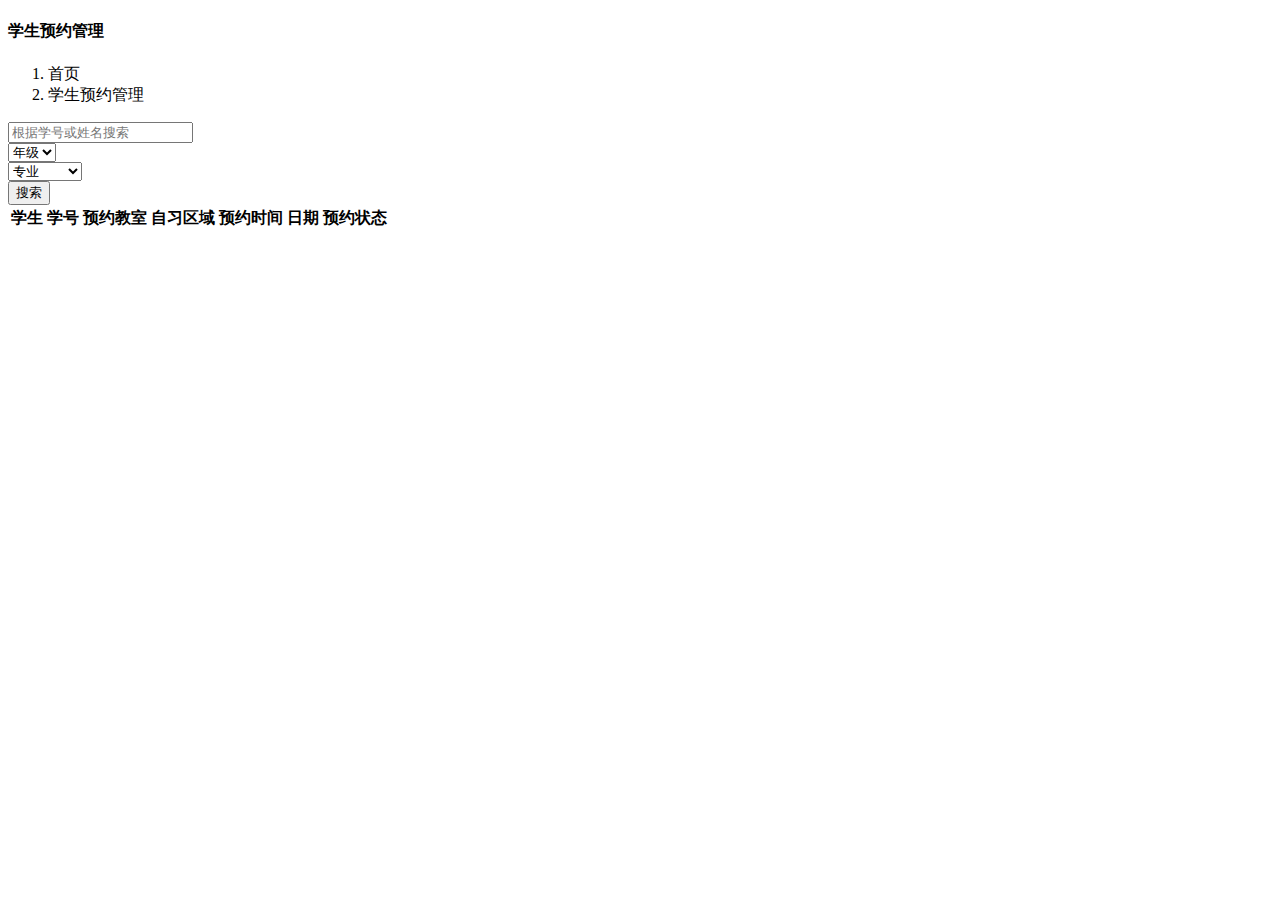
<file: src/main/resources/templates/reservation/all_student_reservation.html>
﻿<!DOCTYPE html>
<html lang="en" xmlns:th="http://www.thymeleaf.org">

<head>
    <meta charset="utf-8">
    <meta http-equiv="X-UA-Compatible" content="IE=edge">
    <meta name="viewport" content="width=device-width, initial-scale=1">
    <title>学生预约管理-自习预约管理系统</title>
    <!-- Favicon icon -->
    <link rel="icon" type="image/png" href="assets/images/favicon-32x32.png">
    <!-- Base Styling  -->
    <link rel="stylesheet" th:href="@{/assets/main/css/fonts.css}">
    <link rel="stylesheet" th:href="@{/assets/main/css/style.css}">
</head>

<body>
<div id="main-wrapper" class="show">



    <!-- start section sidebar -->
    <div th:replace="~{commons/common::sidebar}"></div>
    <!-- End section sidebar -->


    <!-- start section header -->
    <div th:replace="~{commons/common::header}"></div>
    <!-- End section header -->


    <!-- start section content -->
    <div class="content-body">
        <div class="warper container-fluid">
            <div class="new_appointment main_container">
                <div class="row page-titles mx-0">
                    <div class="col-sm-6 p-md-0">
                        <div class="welcome-text">
                            <h4 class="text-primary">学生预约管理</h4>
                        </div>
                    </div>
                    <div class="col-sm-6 p-md-0 justify-content-sm-end mt-2 mt-sm-0 d-flex">
                        <ol class="breadcrumb">
                            <li class="breadcrumb-item"><a th:href="@{/index}">首页</a></li>
                            <li class="breadcrumb-item active"><a th:href="@{/all_student_reservation}">学生预约管理</a>
                            </li>
                        </ol>
                    </div>
                </div>
                <div class="row">
                    <div class="col-lg-12">
                        <div class="card shadow">
                            <div class="card-header">
                                <form class="row m-rl w-100" th:action="@{/all_student_reservation}">
                                    <div class="col-lg-3 col-sm-12">
                                        <div class="form-group">
                                            <input id="myInputTextField" class="form-control" type="text" placeholder="根据学号或姓名搜索" name="searchByIdOrName">
                                        </div>
                                    </div>
                                    <div class="col-lg-3 col-sm-12">
                                        <div class="form-group">
                                            <select class="form-control table-filter-select form-select" name="selectedYear">
                                                <option value="" style="display: none">年级</option>
                                                <option>1</option>
                                                <option>2</option>
                                                <option>3</option>
                                                <option>4</option>
                                            </select>
                                        </div>
                                    </div>
                                    <div class="col-lg-3 col-sm-12">
                                        <div class="form-group">
                                            <select class="form-control table-filter-select form-select" name="selectedMajor">
                                                <option value="" style="display: none">专业</option>
                                                <option>软件工程</option>
                                                <option>法学</option>
                                                <option>生物</option>
                                                <option>化学</option>
                                                <option>环境</option>
                                                <option>材料</option>
                                            </select>
                                        </div>
                                    </div>

                                    <div class="col-lg-3 col-sm-12">
                                        <div class="form-group">
                                            <button type="submit" class="btn btn-primary w-100 h-56" data-bs-toggle="modal" data-bs-target="#newAppointment">搜索</button>
                                        </div>
                                    </div>
                                </form>
                            </div>
                        </div>
                    </div>
                </div>
                <div class="row">
                    <div class="col-md-12">
                        <div class="card shadow">
                            <div class="card-body">
                                <div class="table-responsive">
                                    <table id="example3" class="display nowrap">
                                        <thead>
                                        <tr>
                                            <th>学生</th>
                                            <th>学号</th>
                                            <th>预约教室</th>
                                            <th>自习区域</th>
                                            <th>预约时间</th>
                                            <th>日期</th>
                                            <th>预约状态</th>
                                        </tr>
                                        </thead>
                                        <tbody>
                                            <div th:each="student:${students}">
                                                <tr th:each="studentReservation:${student.getStudentReservations()}">
                                                    <td th:text="${student.getS_name()}"></td>
                                                    <td th:text="${studentReservation.getS_id()}"></td>
                                                    <td th:text="${studentReservation.getRoom_name()}"></td>
                                                    <td th:text="${studentReservation.getRoomAvailableTimeInfo().getBuilding_id()}"></td>
                                                    <td th:text="${studentReservation.getRoomAvailableTimeInfo().getTimeTable().getTime_begin()}
                                                        + '—'
                                                        + ${studentReservation.getRoomAvailableTimeInfo().getTimeTable().getTime_end()}"></td>
                                                    <td th:text="${studentReservation.getReservation_date()}"></td>
                                                    <td class="text-start"> <span th:class="${studentReservation.getState()=='预约成功'?'badge badge-success':'badge badge-danger'}" th:text="${studentReservation.getState()}"></span></td>
                                                </tr>
                                            </div>
                                        </tbody>
                                    </table>
                                </div>
                            </div>
                        </div>
                    </div>
                </div>
            </div>
        </div>
    </div>
    <!-- End section content -->



</div>


<!-- JQuery v3.5.1 -->
<script th:src="@{/assets/plugins/jquery/jquery.min.js}"></script>

<!-- popper js -->
<script th:src="@{assets/plugins/popper/popper.min.js}"></script>

<!-- Bootstrap -->
<script th:src="@{assets/plugins/bootstrap/js/bootstrap.min.js}"></script>

<!-- Moment -->
<script th:src="@{assets/plugins/moment/moment.min.js}"></script>

<!-- Date Range Picker -->
<script th:src="@{assets/plugins/daterangepicker/daterangepicker.min.js}"></script>

<!-- Datatable -->
<script th:src="@{assets/plugins/datatables/jquery.dataTables.min.js}"></script>
<script th:src="@{/assets/js/init-tdatatable.js}"></script>

<!-- Main Custom JQuery -->
<script th:src="@{assets/js/toggleFullScreen.js}"></script>
<script th:src="@{assets/js/main.js}"></script>

</body>

</html>
</file>
